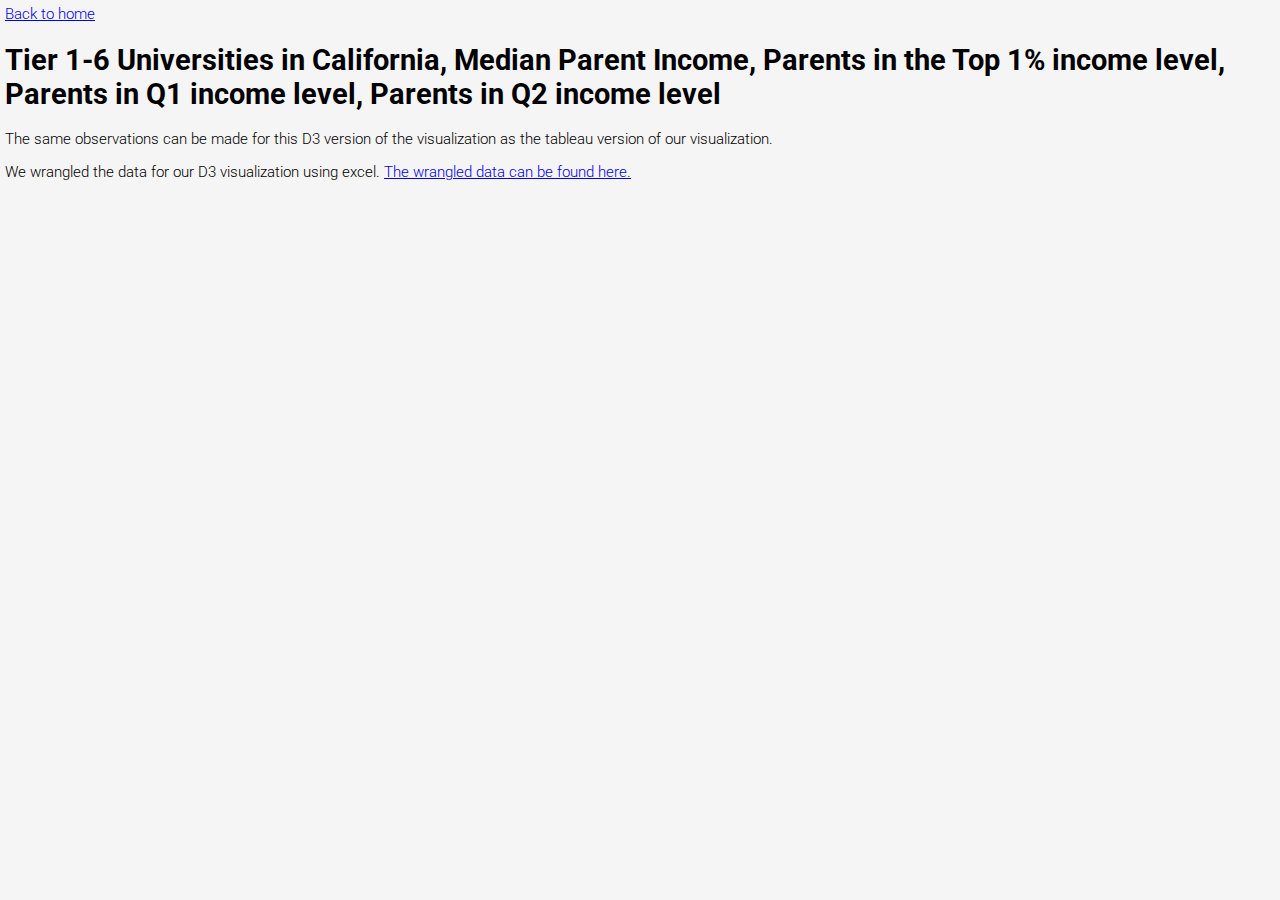
<file: d3/scatter-plot-matrix/index.html>
<!DOCTYPE html>
<!-- we are using html 5 -->

<head>
<meta charset="utf-8">

<title>Scatter Plot Matrix</title>

<!-- this allows us to use the non-standard Roboto web font -->
<link href="https://fonts.googleapis.com/css?family=Roboto:300,300italic" rel="stylesheet" type="text/css">

<!-- this is our custom css stylesheet -->
<link href="style.css" rel="stylesheet" type="text/css">
</head>

<body>
  <a href="/"> Back to home </a>
<h1>Tier 1-6 Universities in California,
  Median Parent Income,
  Parents in the Top 1% income level,
  Parents in Q1 income level,
  Parents in Q2 income level </h1>
  <p> The same observations can be made for this D3 version of the visualization as the tableau version of our visualization.</p>
  <p>We wrangled the data for our D3 visualization using excel. <a href="./hw2_wrangled_data.csv">The wrangled data can be found here.</a></p>


<!-- we will place our visualization in this svg using d3.js -->


<!-- include d3.js v5 -->
<script src="https://d3js.org/d3.v5.min.js"></script>

<!-- include d3.js modules -->
<script src="https://d3js.org/d3-array.v2.min.js"></script>


<!-- include custom javascript -->
<script src="chart.js"></script>


</body>
</file>
<file: d3/scatter-plot-matrix/style.css>
/*
 * we use css to style our page and our svg elements
 * the classes/ids defined here must match our d3 code
 */

body, textarea {
  font-family: 'Roboto', sans-serif;
  font-weight: 300;
  font-size: 11pt;
}

body {
  margin: 5px;
  padding: 0px;

  /* see https://developer.mozilla.org/en-US/docs/Web/CSS/color_value */
  background-color: whitesmoke;
}

textarea, svg {
  border: 1px solid gainsboro;
  border-radius: 10px;
}

svg {
  /* bl.ocks.org defaults to 960px by 500px */
  width: 960px;
  height: 960px;
  background-color: white;
  font: 10px sans-serif;
  padding: 10px;
}

.axis,
.frame {
  shape-rendering: crispEdges;
}

.axis line {
  stroke: #ddd;
}

.axis path {
  display: none;
}

.cell text {
  font-weight: bold;
  text-transform: capitalize;
  fill: black;
}

.frame {
  fill: none;
  stroke: #aaa;
}

circle {
  fill-opacity: .7;
}
.dot {
    stroke: none;
}

circle.hidden {
  fill: #ccc !important;
}

.extent {
  fill: #000;
  fill-opacity: .125;
  stroke: #fff;
}

.tooltip {
    position: absolute;
    font-size: 12px;
    width:  auto;
    height: auto;
    pointer-events: none;
    background-color: white;
}
</file>
